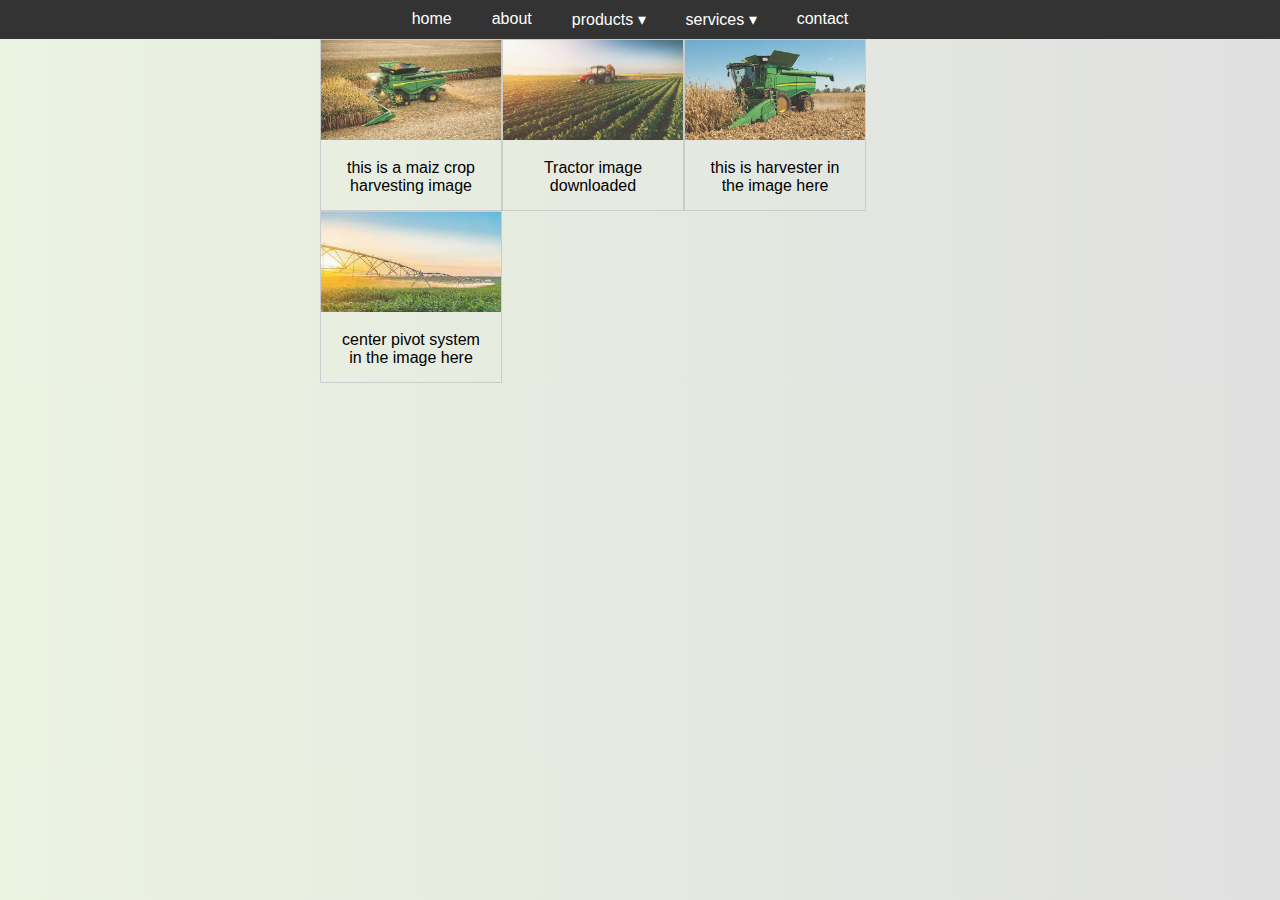
<file: index.html>
<!DOCTYPE html>
<html lang="en">
<head>
    <meta charset="UTF-8">
    <meta http-equiv="X-UA-Compatible" content="IE=edge">
    <meta name="viewport" content="width=device-width, initial-scale=1.0">
    <link rel="icon" href="images/favicon.ico" type="image/x-icon">
    <link rel="stylesheet" href="agri.css">
    <title>agri</title>
    
</head>
<body>
    <nav>
    <ul>
        <li><a href="#">home</a></li>
        <li><a href="#">about</a></li>
        <li class="dropdown"><a href="#">products &#9662</a>
            <div class="dropdown-content">
                <a href="#">product 1</a>
                <a href="#">product 2</a>
                <a href="#">product 3</a>
            </div>
        </li>
        <li class="dropdown-two">
            <a href="#">services &#9662</a>
            <div class="dropdown-two-content">
                <a href="#">service 1</a>
                <a href="#">service 2</a>
                <a href="#">service 3</a>
            </div>
        </li>
        <li><a href="#">contact</a></li>
    </ul>
</nav>
<div class="pic">
  <div class="gallery">
    <a target="_blank" href="maiz.jpeg">
      <img src="images/maiz.jpeg" alt="Cinque Terre" width="600" height="400">
    </a>
    <div class="desc">this is a maiz crop harvesting image</div>
  </div>
  
  <div class="gallery">
    <a target="_blank" href="tractor.jpeg">
      <img src="images/tractor.png" alt="tractor" width="600" height="400">
    </a>
    <div class="desc">Tractor image downloaded</div>
  </div>
  
  <div class="gallery">
    <a target="_blank" href="harvester.jpeg">
      <img src="images/harvester.jpeg" alt="harvester" width="600" height="400">
    </a>
    <div class="desc">this is harvester in the image here</div>
  </div>
  
  <div class="gallery">
    <a target="_blank" href="water.jpeg">
      <img src="images/water.jpeg" alt="Water" width="600" height="400">
    </a>
    <div class="desc">center pivot system in the image here</div>
  </div>
</div>

  
  
</body>
</html>
</file>
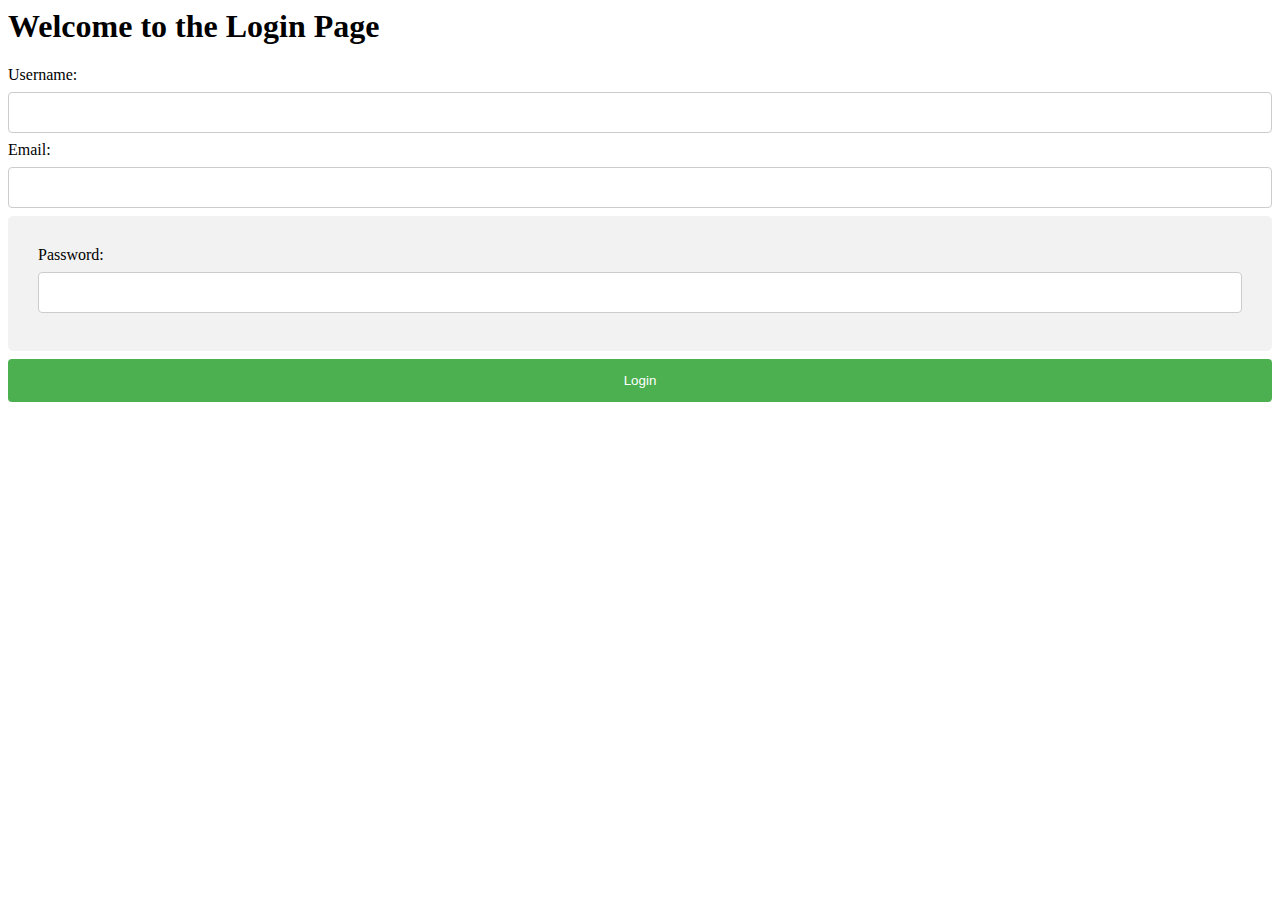
<file: login/login.html>
<html>
<head>
    <title>Login</title>
    <link rel="stylesheet" type="text/css" href="login.css">
</head>
<body>
    <h1>Welcome to the Login Page</h1>
    <form action="../index.html" method="post">
        <label for="username">Username:</label>
        <input type="text" id="username" name="username" required>
        <label for="email">Email:</label>
        <input type="email" id="email" name="email" required>
        <br>
       
        <div style="position: relative;">
            <label for="password">Password:</label>
            <input type="password" id="password" name="password" required 
                   pattern="(?=.*\d)(?=.*[A-Z])(?=.*[@$!%*?&])[A-Za-z\d@$!%*?&]{8,}" 
                   title="Password must be at least 8 characters long, include a number, a symbol, and a capital letter.">
        </div>
        
        <input type="submit" value="Login">
    </form>
</body>
</html>
</file>
<file: agri.css>
body {
    margin: 0;
    font-family: Arial, sans-serif;
    background-image:linear-gradient(to right, #ebf3e1, #e0e0e0);
}
nav {
    background-color: #333;
    color: white;
    padding: 10px;
    box-sizing: content-box;
    
}
nav ul {
    list-style-type: none;
    margin: auto;
    padding: 0;
    display: flex;
    justify-content: center;
}
nav ul li  {
    display: inline ;
    margin-right: 20px;
    text-decoration: none;
}
nav ul li a {
    color: white;
    text-decoration: none;
    margin: auto;
    padding: 5px 10px;
    border-radius: 5px;
    transition: background-color 0.3s;
}
nav ul li a:hover {
    background-color: #555;
}
.dropdown {
    position: relative;
    display: inline-block;
}
.dropdown-content {
    display: none;
    position: absolute;
    border-radius: 5px;
    background-color: #222222;
    min-width: 160px;
    box-shadow: 0px 8px 16px 0px rgba(0,0,0,0.2);
    z-index: 1;
}   
.dropdown-content a {
    color: white;
    padding: 12px 16px;
    text-decoration: none;
    
    display: block;
    text-align: left;
}
.dropdown-content a:hover {
    background-color: #555;
}
.dropdown:hover .dropdown-content {
    display: block;
}

.dropdown-two {
    position: relative;
    display: inline-block;
}
.dropdown-two-content {
    display: none;
    position: absolute;
    background-color: #222222;
    border-radius: 5px;
    min-width: 160px;
    box-shadow: 0px 8px 16px 0px rgba(0,0,0,0.2);
    z-index: 1;
}
.dropdown-two:hover .dropdown-two-content {
    display: block;
}
.dropdown-two-content a {
    color: white;
    padding: 12px 16px;
    text-decoration: none;
    display: block;
    text-align: left;
}
.dropdown-two-content a:hover {
    background-color: #555;
}
.pic{
    margin: auto;
    display: block;
    width: 50%;
    height: 50%;
}
div.gallery {
    margin: 5px;
    border: 1px solid #ccc;
    float: left;
    width: 180px;
    margin: auto;
  }
  
  div.gallery:hover {
    border: 1px solid #777;
  }
  
  div.gallery img {
    width: 100%;
    height: 100px;
    opacity: 0.8;
    transition: 0.3s;
  }
  div.gallery img:hover {
    opacity: 1;
  }
  
  div.desc {
    padding: 15px;
    text-align: center;
  }
</file>
<file: login/login.css>
input[type=text], select {
    width: 100%;
    padding: 12px 20px;
    margin: 8px 0;
    display: inline-block;
    border: 1px solid #ccc;
    border-radius: 4px;
    box-sizing: border-box;
  }
  input[type=text]:focus {
    border: 3px solid#888888;
    outline: none;
  }
  
  input[type=submit] {
    width: 100%;
    background-color: #4CAF50;
    color: white;
    padding: 14px 20px;
    margin: 8px 0;
    border: none;
    border-radius: 4px;
    cursor: pointer;
  }
  input[type=email], select {
    width: 100%;
    padding: 12px 20px;
    margin: 8px 0;
    display: inline-block;
    border: 1px solid #ccc;
    border-radius: 4px;
    box-sizing: border-box;
  }
  input[type=email]:focus {
    border: 3px solid #888888;
    outline: none;
  }
  input[type=password]:focus {
    border: 3px solid #888888;
    outline: none;
  }
  input[type=password] {
    width: 100%;
    padding: 12px 20px;
    margin: 8px 0;
    display: inline-block;
    border: 1px solid #ccc;
    border-radius: 4px;
    box-sizing: border-box;
  }
  
  input[type=submit]:hover {
    background-color: #45a049;
  }
  
  div {
    border-radius: 5px;
    background-color: #f2f2f2;
    padding: 30px;
  }
</file>
